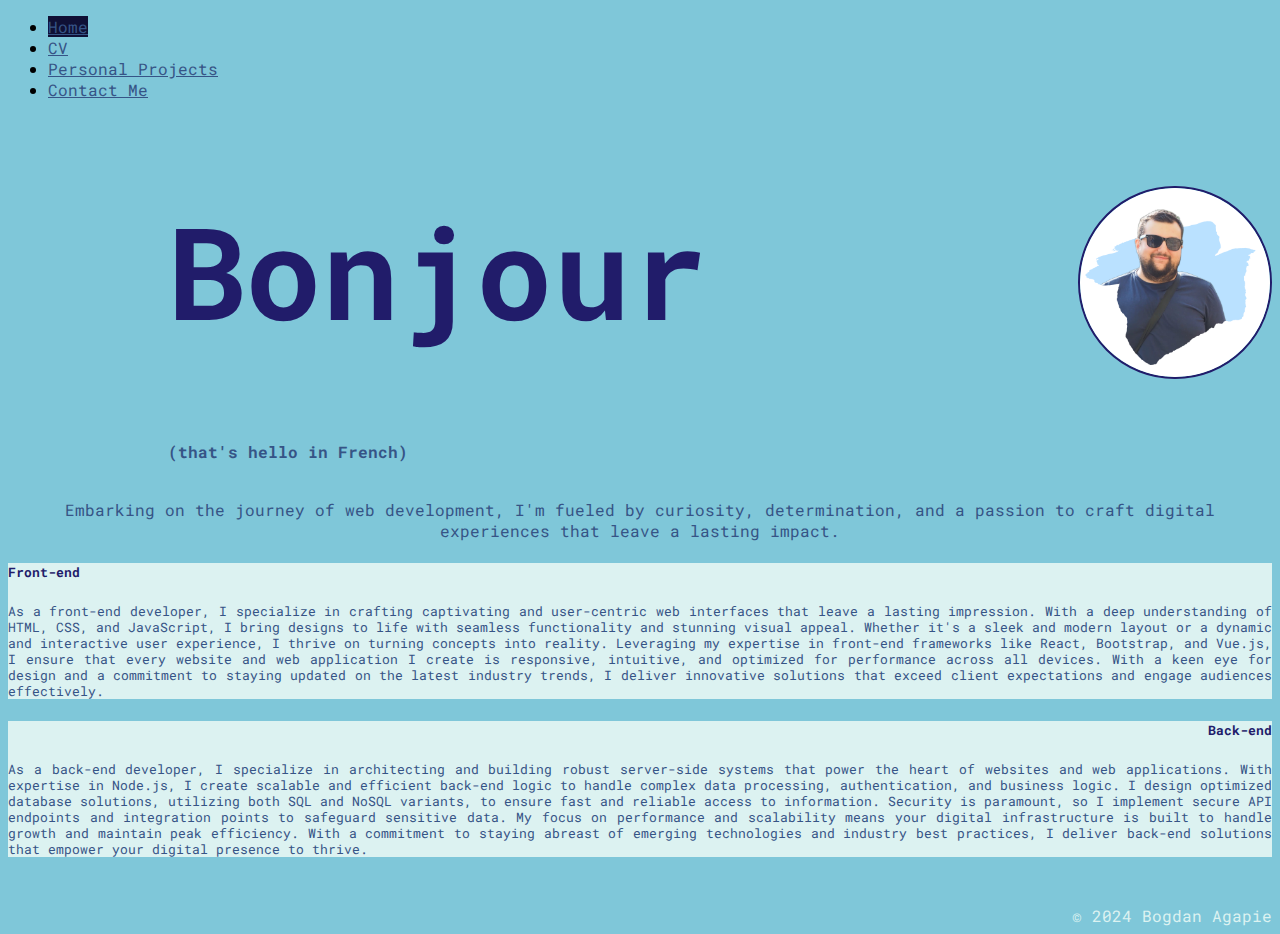
<file: index.html>
<!DOCTYPE html>
<html lang="en">
<head>
    <meta charset="UTF-8">
    <meta name="viewport" content="width=device-width, initial-scale=1.0">
    <title>Bogdan Agapie</title>
    <link rel="preconnect" href="https://fonts.googleapis.com">
    <link rel="preconnect" href="https://fonts.gstatic.com" crossorigin>
    <link href="https://fonts.googleapis.com/css2?family=Roboto+Mono:ital,wght@1,700&display=swap" rel="stylesheet">
    
    <link href="https://cdn.jsdelivr.net/npm/bootstrap@5.3.2/dist/css/bootstrap.min.css" rel="stylesheet" integrity="sha384-T3c6CoIi6uLrA9TneNEoa7RxnatzjcDSCmG1MXxSR1GAsXEV/Dwwykc2MPK8M2HN" crossorigin="anonymous">

    <link rel="stylesheet" href="./style.css">

    <link rel="icon" href="./images/house.svg"
              type="image/x-icon">
   <style>
    @media(min-width:319px) and (max-width: 480px){
      .titlu{
      font-size: 4rem;
      margin-left: 5rem;
     }
     h6{
      font-size: 1rem;
      margin-left: 6rem;
     }
    }
    @media(min-width: 481px) and (max-width: 1200px){
      .titlu{
      font-size: 5rem;
      margin-left: 5rem;
     }
     h6{
      font-size: 1rem;
      margin-left: 6rem;
     }
    }
    @media(min-width:1201px) and (max-width:1600px){
      .titlu{
      font-size: 8rem;
      margin-left: 10rem;
     }
     h6{
      font-size: 1rem;
      margin-left: 10rem;
     }
    }
    @media(min-width:1601px){
      .titlu{
      font-size: 10rem;
      margin-left: 10rem;
     }
     h6{
      font-size: 2rem;
      margin-left: 12rem;
     }
    }
   </style>
</head>
<body>
    <div class="container bara-sus">
        <header class="d-flex justify-content-center py-3">
          <ul class="nav nav-pills">
            <li class="nav-item"><a href="./index.html" class="nav-link active" aria-current="page">Home</a></li>
            <li class="nav-item"><a href="./cv.html" class="nav-link">CV</a></li>
            <li class="nav-item"><a href="./projects.html" class="nav-link">Personal Projects</a></li>
            <li class="nav-item"><a href="./contact.html" class="nav-link">Contact Me</a></li>
          </ul>
        </header>
      </div>



<div class="titlu_div">
  <img src="./images/profile-pic.png" alt="me" class="portret">

  <h1 class = "titlu"> Bonjour</h1><h6>(that's hello in French)</h6>

<p id="subtitlu">Embarking on the journey of web development,
I'm fueled by curiosity, determination,
and a passion to craft digital experiences that leave a lasting impact.</p>
</div>

<div class="row">
  <div class="col-sm-6 mb-3 mb-sm-0">
    <div class="card">
      <div class="card-body">
        <h5 class="card-title">Front-end</h5>
        <p class="card-text">As a front-end developer, I specialize in crafting captivating and user-centric web interfaces that leave a lasting impression. With a deep understanding of HTML, CSS, and JavaScript, I bring designs to life with seamless functionality and stunning visual appeal. Whether it's a sleek and modern layout or a dynamic and interactive user experience, I thrive on turning concepts into reality. Leveraging my expertise in front-end frameworks like React, Bootstrap, and Vue.js, I ensure that every website and web application I create is responsive, intuitive, and optimized for performance across all devices. With a keen eye for design and a commitment to staying updated on the latest industry trends, I deliver innovative solutions that exceed client expectations and engage audiences effectively.</p>
      </div>
    </div>
  </div>
  <div class="col-sm-6">
    <div class="card">
      <div class="card-body">
        <h5 class="card-title titludreapta">Back-end</h5>
        <p class="card-text">As a back-end developer, I specialize in architecting and building robust server-side systems that power the heart of websites and web applications. With expertise in Node.js, I create scalable and efficient back-end logic to handle complex data processing, authentication, and business logic. I design optimized database solutions, utilizing both SQL and NoSQL variants, to ensure fast and reliable access to information. Security is paramount, so I implement secure API endpoints and integration points to safeguard sensitive data. My focus on performance and scalability means your digital infrastructure is built to handle growth and maintain peak efficiency. With a commitment to staying abreast of emerging technologies and industry best practices, I deliver back-end solutions that empower your digital presence to thrive.</p>
      </div>
    </div>
  </div>
</div>

<footer>
  © 2024 Bogdan Agapie
    </footer>
  </div>

</body>
</html>
</file>
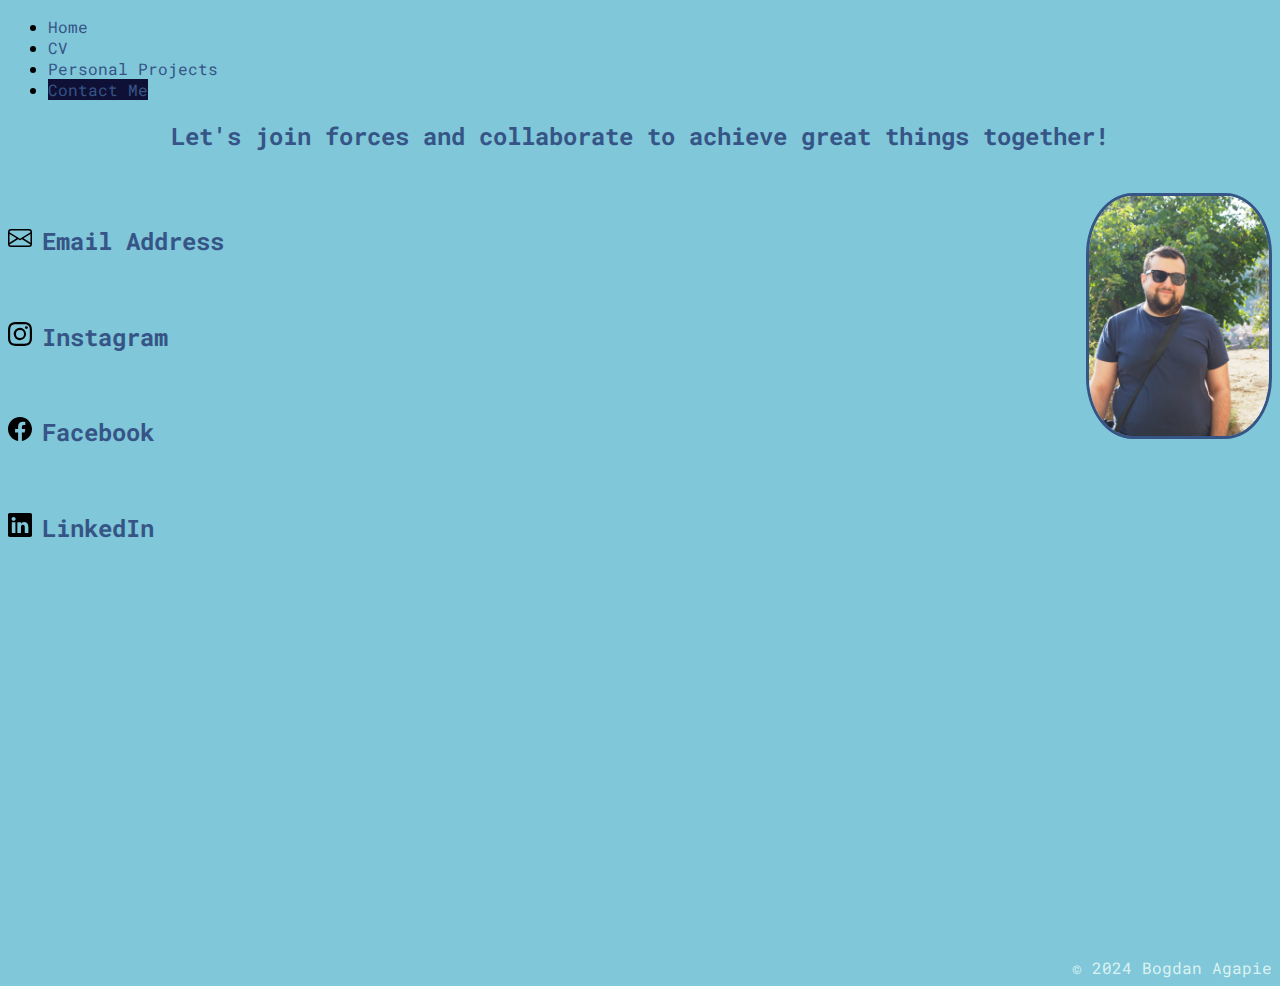
<file: contact.html>
<!DOCTYPE html>
<html lang="en">
<head>
    <meta charset="UTF-8">
    <meta name="viewport" content="width=device-width, initial-scale=1.0">
    <title>Contact Me</title>
    <link rel="preconnect" href="https://fonts.googleapis.com">
    <link rel="preconnect" href="https://fonts.gstatic.com" crossorigin>
    <link href="https://fonts.googleapis.com/css2?family=Roboto+Mono:ital,wght@1,700&display=swap" rel="stylesheet">
    <link href="https://cdn.jsdelivr.net/npm/bootstrap@5.3.2/dist/css/bootstrap.min.css" rel="stylesheet" integrity="sha384-T3c6CoIi6uLrA9TneNEoa7RxnatzjcDSCmG1MXxSR1GAsXEV/Dwwykc2MPK8M2HN" crossorigin="anonymous">
    <link rel="stylesheet" href="./style_contact.css">

    <link rel="icon" href="./images/person-lines-fill.svg"
              type="image/x-icon">

</head>
<body>
    <div class="container bara-sus">
        <header class="d-flex justify-content-center py-3">
          <ul class="nav nav-pills">
            <li class="nav-item"><a href="./index.html" class="nav-link">Home</a></li>
            <li class="nav-item"><a href="./cv.html" class="nav-link">CV</a></li>
            <li class="nav-item"><a href="./projects.html" class="nav-link">Personal Projects</a></li>
            <li class="nav-item"><a href="./contact.html" class="nav-link active" aria-current="page">Contact Me</a></li>
          </ul>
        </header>

    <h2>Let's join forces and collaborate to achieve great things together!
    </h2>
    <br>
    <img src="./images/eu.jpeg" alt="my picture">
<div class="contact_info">
    <svg xmlns="http://www.w3.org/2000/svg" width="1.5rem" height="1.5rem" fill="currentColor" class="bi bi-envelope" viewBox="0 0 16 16">
        <path d="M0 4a2 2 0 0 1 2-2h12a2 2 0 0 1 2 2v8a2 2 0 0 1-2 2H2a2 2 0 0 1-2-2zm2-1a1 1 0 0 0-1 1v.217l7 4.2 7-4.2V4a1 1 0 0 0-1-1zm13 2.383-4.708 2.825L15 11.105zm-.034 6.876-5.64-3.471L8 9.583l-1.326-.795-5.64 3.47A1 1 0 0 0 2 13h12a1 1 0 0 0 .966-.741M1 11.105l4.708-2.897L1 5.383z"/>
      </svg> <h4><a href=mailto:“bogdan.agapie24@gmail.com” class="a_1">Email Address</a>

      </h4>
      <br>
      <svg xmlns="http://www.w3.org/2000/svg" width="1.5rem" height="1.5rem" fill="currentColor" class="bi bi-instagram" viewBox="0 0 16 16">
        <path d="M8 0C5.829 0 5.556.01 4.703.048 3.85.088 3.269.222 2.76.42a3.9 3.9 0 0 0-1.417.923A3.9 3.9 0 0 0 .42 2.76C.222 3.268.087 3.85.048 4.7.01 5.555 0 5.827 0 8.001c0 2.172.01 2.444.048 3.297.04.852.174 1.433.372 1.942.205.526.478.972.923 1.417.444.445.89.719 1.416.923.51.198 1.09.333 1.942.372C5.555 15.99 5.827 16 8 16s2.444-.01 3.298-.048c.851-.04 1.434-.174 1.943-.372a3.9 3.9 0 0 0 1.416-.923c.445-.445.718-.891.923-1.417.197-.509.332-1.09.372-1.942C15.99 10.445 16 10.173 16 8s-.01-2.445-.048-3.299c-.04-.851-.175-1.433-.372-1.941a3.9 3.9 0 0 0-.923-1.417A3.9 3.9 0 0 0 13.24.42c-.51-.198-1.092-.333-1.943-.372C10.443.01 10.172 0 7.998 0zm-.717 1.442h.718c2.136 0 2.389.007 3.232.046.78.035 1.204.166 1.486.275.373.145.64.319.92.599s.453.546.598.92c.11.281.24.705.275 1.485.039.843.047 1.096.047 3.231s-.008 2.389-.047 3.232c-.035.78-.166 1.203-.275 1.485a2.5 2.5 0 0 1-.599.919c-.28.28-.546.453-.92.598-.28.11-.704.24-1.485.276-.843.038-1.096.047-3.232.047s-2.39-.009-3.233-.047c-.78-.036-1.203-.166-1.485-.276a2.5 2.5 0 0 1-.92-.598 2.5 2.5 0 0 1-.6-.92c-.109-.281-.24-.705-.275-1.485-.038-.843-.046-1.096-.046-3.233s.008-2.388.046-3.231c.036-.78.166-1.204.276-1.486.145-.373.319-.64.599-.92s.546-.453.92-.598c.282-.11.705-.24 1.485-.276.738-.034 1.024-.044 2.515-.045zm4.988 1.328a.96.96 0 1 0 0 1.92.96.96 0 0 0 0-1.92m-4.27 1.122a4.109 4.109 0 1 0 0 8.217 4.109 4.109 0 0 0 0-8.217m0 1.441a2.667 2.667 0 1 1 0 5.334 2.667 2.667 0 0 1 0-5.334"/>
      </svg> <h4><a href="https://www.instagram.com/bogdan.agapie/" class="a_1">Instagram</a></h4>
<br>
<svg xmlns="http://www.w3.org/2000/svg" width="1.5rem" height="1.5rem" fill="currentColor" class="bi bi-facebook" viewBox="0 0 16 16">
    <path d="M16 8.049c0-4.446-3.582-8.05-8-8.05C3.58 0-.002 3.603-.002 8.05c0 4.017 2.926 7.347 6.75 7.951v-5.625h-2.03V8.05H6.75V6.275c0-2.017 1.195-3.131 3.022-3.131.876 0 1.791.157 1.791.157v1.98h-1.009c-.993 0-1.303.621-1.303 1.258v1.51h2.218l-.354 2.326H9.25V16c3.824-.604 6.75-3.934 6.75-7.951"/>
  </svg> <h4><a href="https://www.facebook.com/bogdanagapie24/" class="a_1">Facebook</a></h4>
  <br>
  <svg xmlns="http://www.w3.org/2000/svg" width="1.5rem" height="1.5rem" fill="currentColor" class="bi bi-linkedin" viewBox="0 0 16 16">
    <path d="M0 1.146C0 .513.526 0 1.175 0h13.65C15.474 0 16 .513 16 1.146v13.708c0 .633-.526 1.146-1.175 1.146H1.175C.526 16 0 15.487 0 14.854zm4.943 12.248V6.169H2.542v7.225zm-1.2-8.212c.837 0 1.358-.554 1.358-1.248-.015-.709-.52-1.248-1.342-1.248S2.4 3.226 2.4 3.934c0 .694.521 1.248 1.327 1.248zm4.908 8.212V9.359c0-.216.016-.432.08-.586.173-.431.568-.878 1.232-.878.869 0 1.216.662 1.216 1.634v3.865h2.401V9.25c0-2.22-1.184-3.252-2.764-3.252-1.274 0-1.845.7-2.165 1.193v.025h-.016l.016-.025V6.169h-2.4c.03.678 0 7.225 0 7.225z"/>
  </svg> <h4><a href="https://www.linkedin.com/in/bogdan-agapie-ab2786195/" class="a_1">LinkedIn</a></h4>
</div>
<br>    
  <footer>© 2024 Bogdan Agapie
    </footer>
  </div>
</body>
</html>
</file>
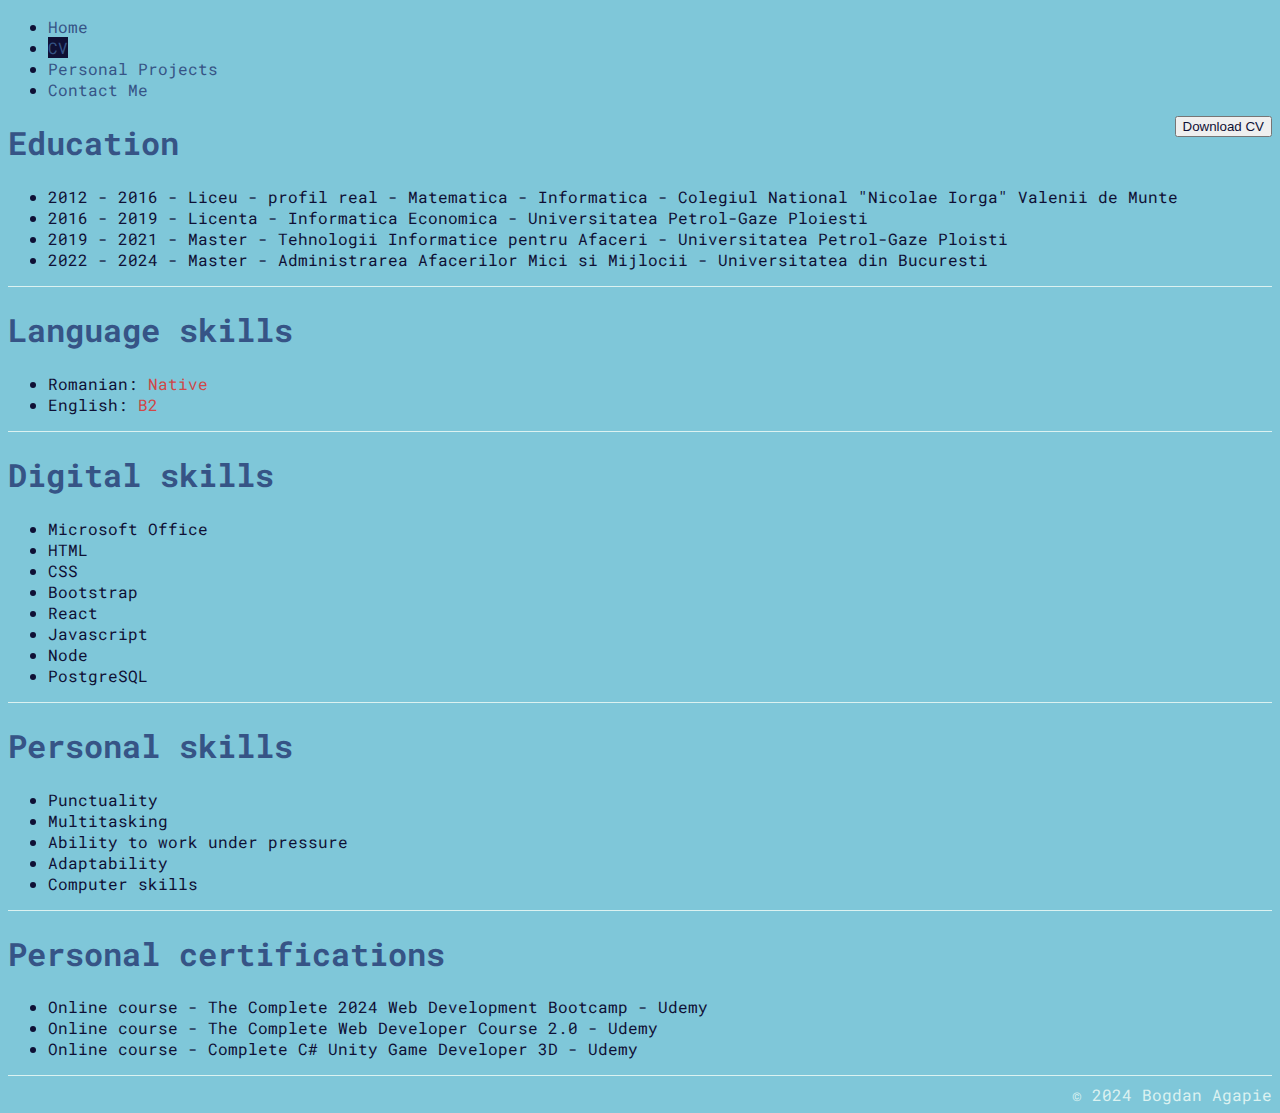
<file: cv.html>
<!DOCTYPE html>
<html lang="en">
<head>
    <meta charset="UTF-8">
    <meta name="viewport" content="width=device-width, initial-scale=1.0">
    <title>Bogdan Agapie's CV</title>
    <link rel="preconnect" href="https://fonts.googleapis.com">
    <link rel="preconnect" href="https://fonts.gstatic.com" crossorigin>
    <link href="https://fonts.googleapis.com/css2?family=Roboto+Mono:ital,wght@1,700&display=swap" rel="stylesheet">
    <link href="https://cdn.jsdelivr.net/npm/bootstrap@5.3.2/dist/css/bootstrap.min.css" rel="stylesheet" integrity="sha384-T3c6CoIi6uLrA9TneNEoa7RxnatzjcDSCmG1MXxSR1GAsXEV/Dwwykc2MPK8M2HN" crossorigin="anonymous">
    <link rel="stylesheet" href="./style_cv.css">

    <link rel="icon" href="./images/file-earmark-person-fill.svg"
              type="image/x-icon">
</head>
<body>
    <div class="container bara-sus">
        <header class="d-flex justify-content-center py-3">
          <ul class="nav nav-pills">
            <li class="nav-item"><a href="./index.html" class="nav-link">Home</a></li>
            <li class="nav-item"><a href="./cv.html" class="nav-link active" aria-current="page">CV</a></li>
            <li class="nav-item"><a href="./projects.html" class="nav-link">Personal Projects</a></li>
            <li class="nav-item"><a href="./contact.html" class="nav-link">Contact Me</a></li>
          </ul>
        </header>
        <button type="button" class="btn btn-primary btn-sm"><a href="./utilities/CV - Bogdan_Agapie.pdf" download="Bogdan Agapie's CV">Download CV</a></button>

<h1>Education</h1>
<ul>
    <li>2012 - 2016 - Liceu - profil real - Matematica - Informatica - Colegiul National "Nicolae Iorga" Valenii de Munte</li>
    <li>2016 - 2019 - Licenta - Informatica Economica - Universitatea Petrol-Gaze Ploiesti
    </li>
    <li>2019 - 2021 - Master - Tehnologii Informatice pentru Afaceri - Universitatea Petrol-Gaze Ploisti
    </li>
    <li>2022 - 2024 - Master - Administrarea Afacerilor Mici si Mijlocii - Universitatea din Bucuresti
    </li>
</ul>
<hr>
<h1>Language skills</h1>
<ul>
    <li>Romanian: <span>Native</span></li>
    <li>English: <span>B2</span></li>
</ul>
<hr>
<h1>Digital skills</h1>
<ul>
    <li>Microsoft Office</li>
    <li>HTML</li>
    <li>CSS</li>
    <li>Bootstrap</li>
    <li>React</li>
    <li>Javascript</li>
    <li>Node</li>
    <li>PostgreSQL</li>
</ul>
<hr>
<h1>Personal skills</h1>
<ul>
    <li>
        Punctuality
    </li>
    <li>Multitasking</li>
    <li>Ability to work under pressure</li>
    <li>Adaptability</li>
    <li>Computer skills</li>
</ul>
<hr>
<h1>Personal certifications</h1>
<ul>
    <li><a href="https://www.udemy.com/course/the-complete-web-development-bootcamp/">Online course - The Complete 2024 Web Development Bootcamp - Udemy</a>
    </li>
    <li><a href="https://www.udemy.com/course/the-complete-web-developer-course-2/">Online course - The Complete Web Developer Course 2.0 - Udemy</a></li>
    <li><a href="https://www.udemy.com/course/unitycourse2/">Online course - Complete C# Unity Game Developer 3D - Udemy</a></li>
</ul>
<hr>
<footer>
  © 2024 Bogdan Agapie
    </footer>
  </div>




</body>
</html>
</file>
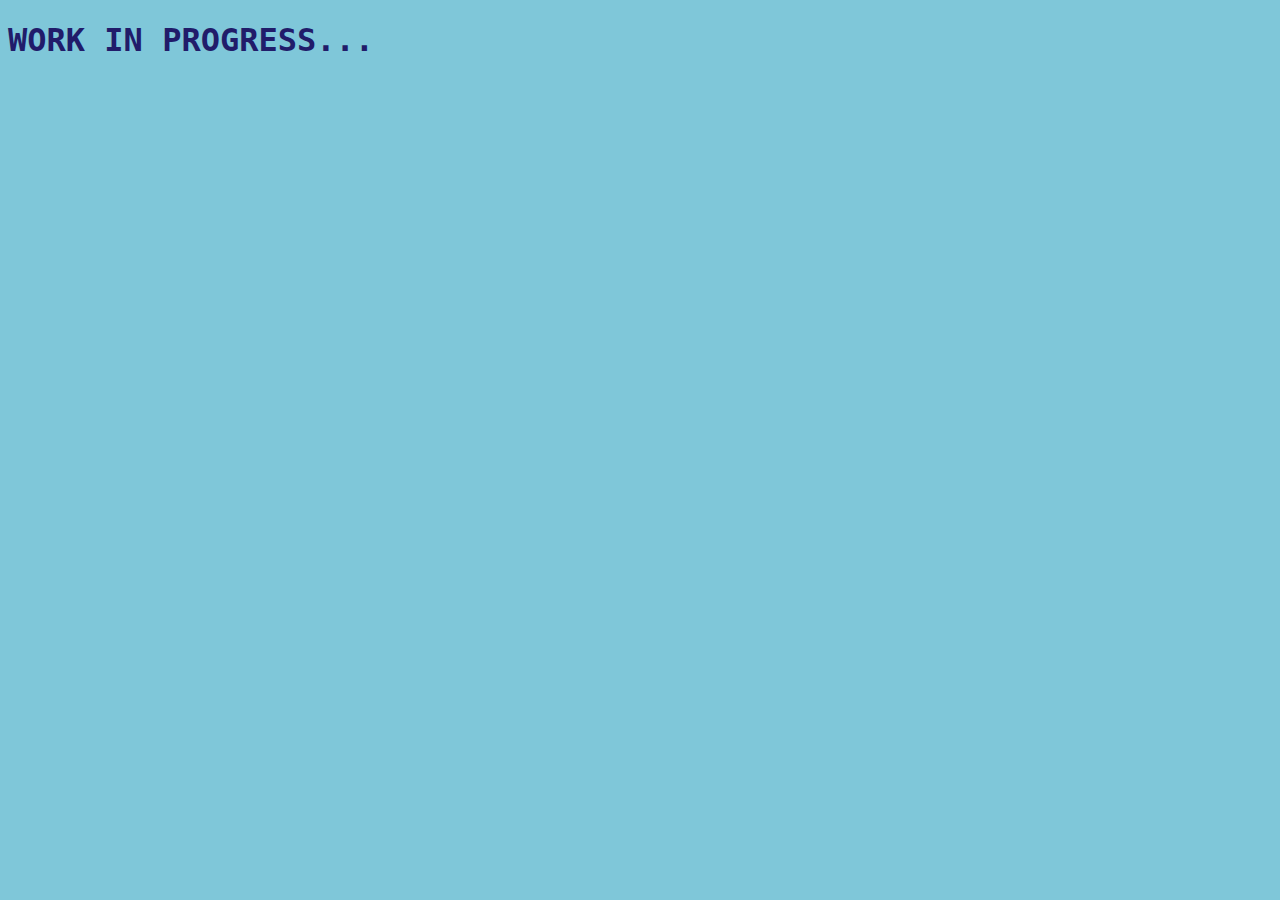
<file: projects.html>
<!DOCTYPE html>
<html lang="en">
<head>
    <meta charset="UTF-8">
    <meta name="viewport" content="width=device-width, initial-scale=1.0">
    <title>Projects</title>
    <link rel="stylesheet" href = "style_projects.css">
</head>
<body>
    <h1>WORK IN PROGRESS...</h1>
</body>
</html>
</file>
<file: style.css>
.nav-link{
    color: #365486;
}
ul.nav a:hover { 
    color: #DCF2F1;
}
.nav-pills .nav-link.active
{
    background-color: #0F1035;
}
footer{
    text-align: right;
    color: #DCF2F1;
    margin-top: 3rem;
}
body{
        background-color: #7FC7D9;
        font-family: 'Roboto Mono', monospace!important;
    
    }
.titlu{
    color: #211C6A;
}
h6{
    color:#365486;
}
.portret{
float:right;
width: 15%;
height: 15%;
border: solid 2px;
border-color: #211C6A;
border-radius: 50%;
}
.titlu_div{
float: inherit;
}
#subtitlu{
    color:#365486;
    text-align: center;
}
.card-text{
    text-align: justify;
    color:#365486!important;
    font-size: 0.8rem; 
}
.row{
    width: 100%;
    margin-left: auto;
    margin-right: auto;
}
.card{
    background-color: #DCF2F1;
}
.card-title{
    color:#211C6A!important;
}
.titludreapta{
    text-align: right;
}
</file>
<file: style_contact.css>
img{
width: 20vh;
border-radius: 25%;
border-style: solid;
border-color: #365486;
float:right;
}
body{
    background-color: #7FC7D9;
    font-family: 'Roboto Mono', monospace;

}
h2{
    color:#365486;
    text-align: center;
}
.nav-link{
    color: #365486;
}
ul.nav a:hover { 
    color: #DCF2F1;
}
.nav-pills .nav-link.active
{
    background-color: #0F1035;
}
.contact_info{
    text-align: left;
}
h4{
    display: inline-block;
    font-size: 1.5rem;

}
.a_1{
    color:#365486 ;
}
footer{
    color: #DCF2F1!important;
    text-align: right;
    margin-top: 40vh;
}
a{
    text-decoration: none;
}
</file>
<file: style_cv.css>
body{
    background-color: #7FC7D9;
    font-family: 'Roboto Mono', monospace;

}
.nav-link{
    color: #365486;
}
ul.nav a:hover { 
    color: #DCF2F1;
}
.nav-pills .nav-link.active
{
    background-color: #0F1035;
}
hr{
    height: 1px;
    background-color: #DCF2F1;
    border: none;
}
h1{

    color:#365486;
}
li{

    color: #0F1035;
}
span{
    color:#D04848;
}
a{
    color: #0F1035;
    text-decoration: none;
}
footer{
    color: #DCF2F1!important;
    text-align: right;
}
.btn{
    float:inline-end
}
</file>
<file: style_projects.css>
body{
    background-color: #7FC7D9;
    font-family: 'Roboto Mono', monospace!important;
}

h1{
    color: #211C6A;

}
</file>
